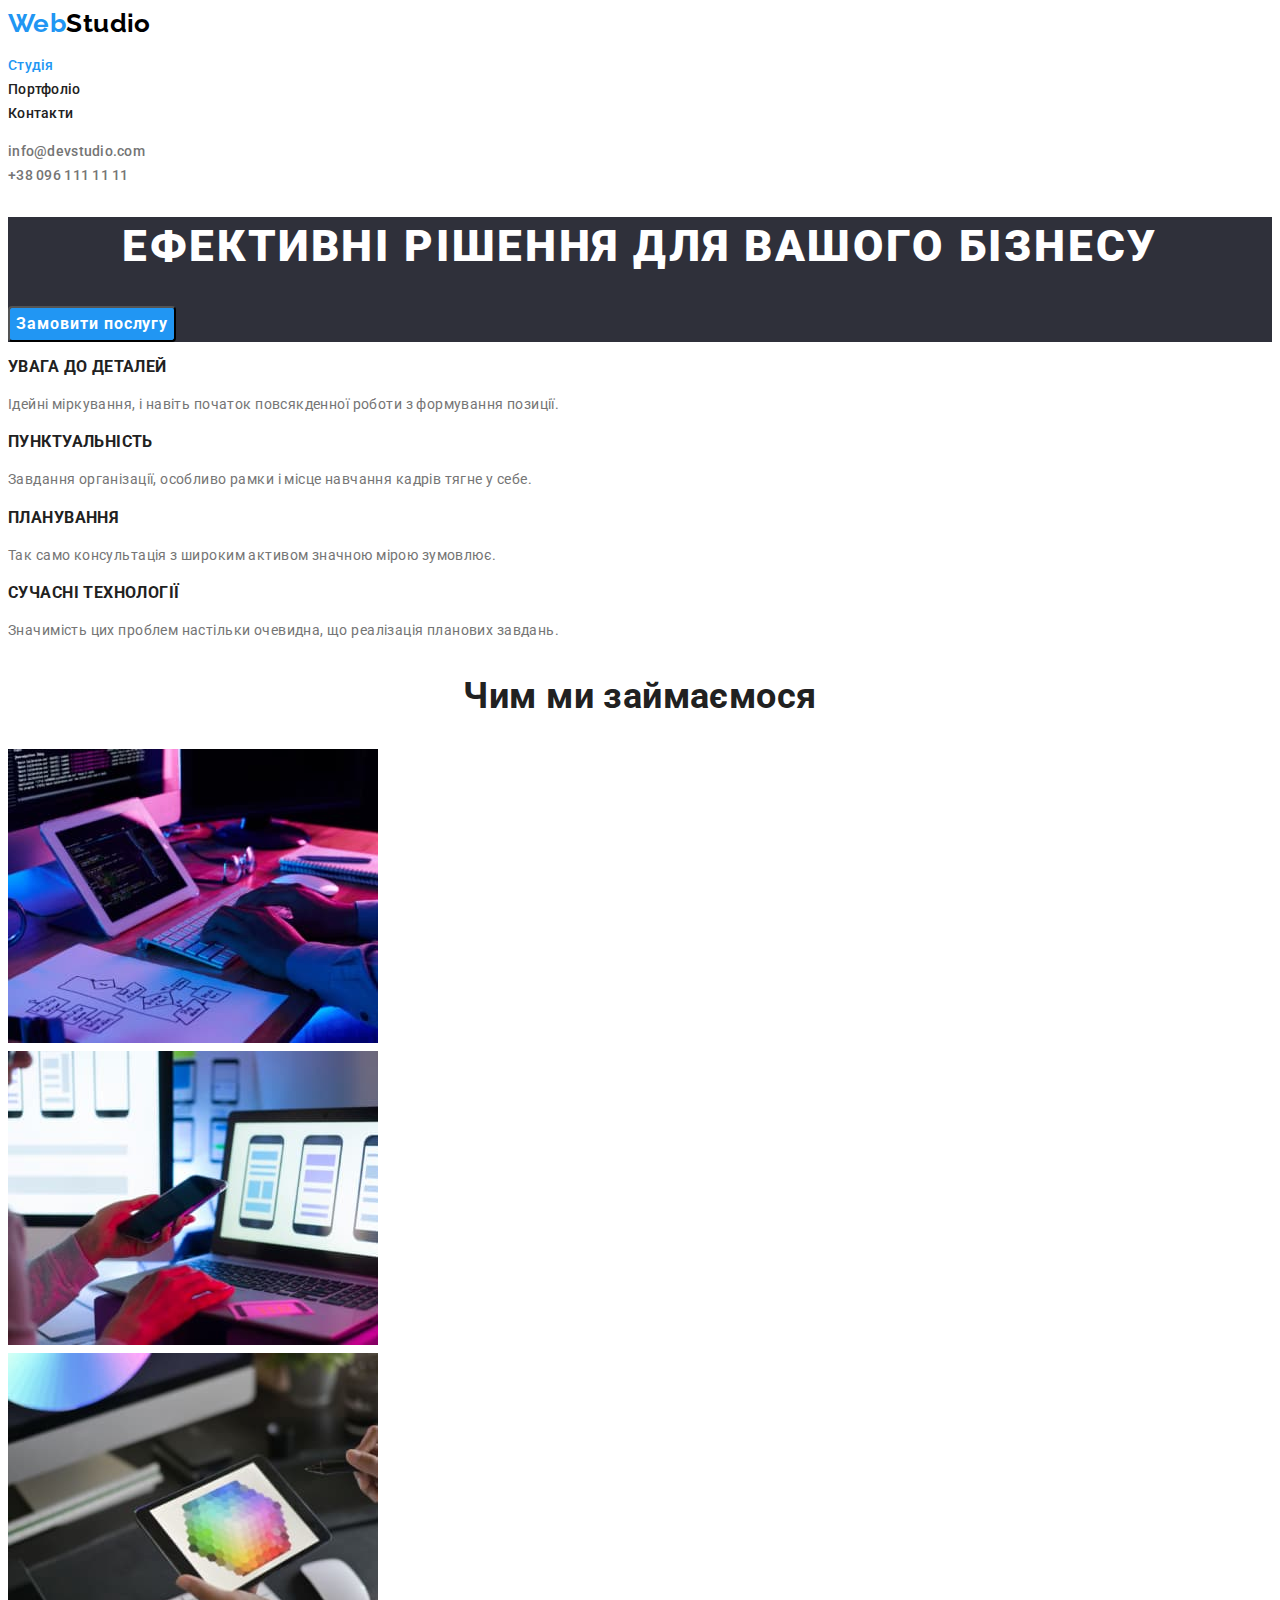
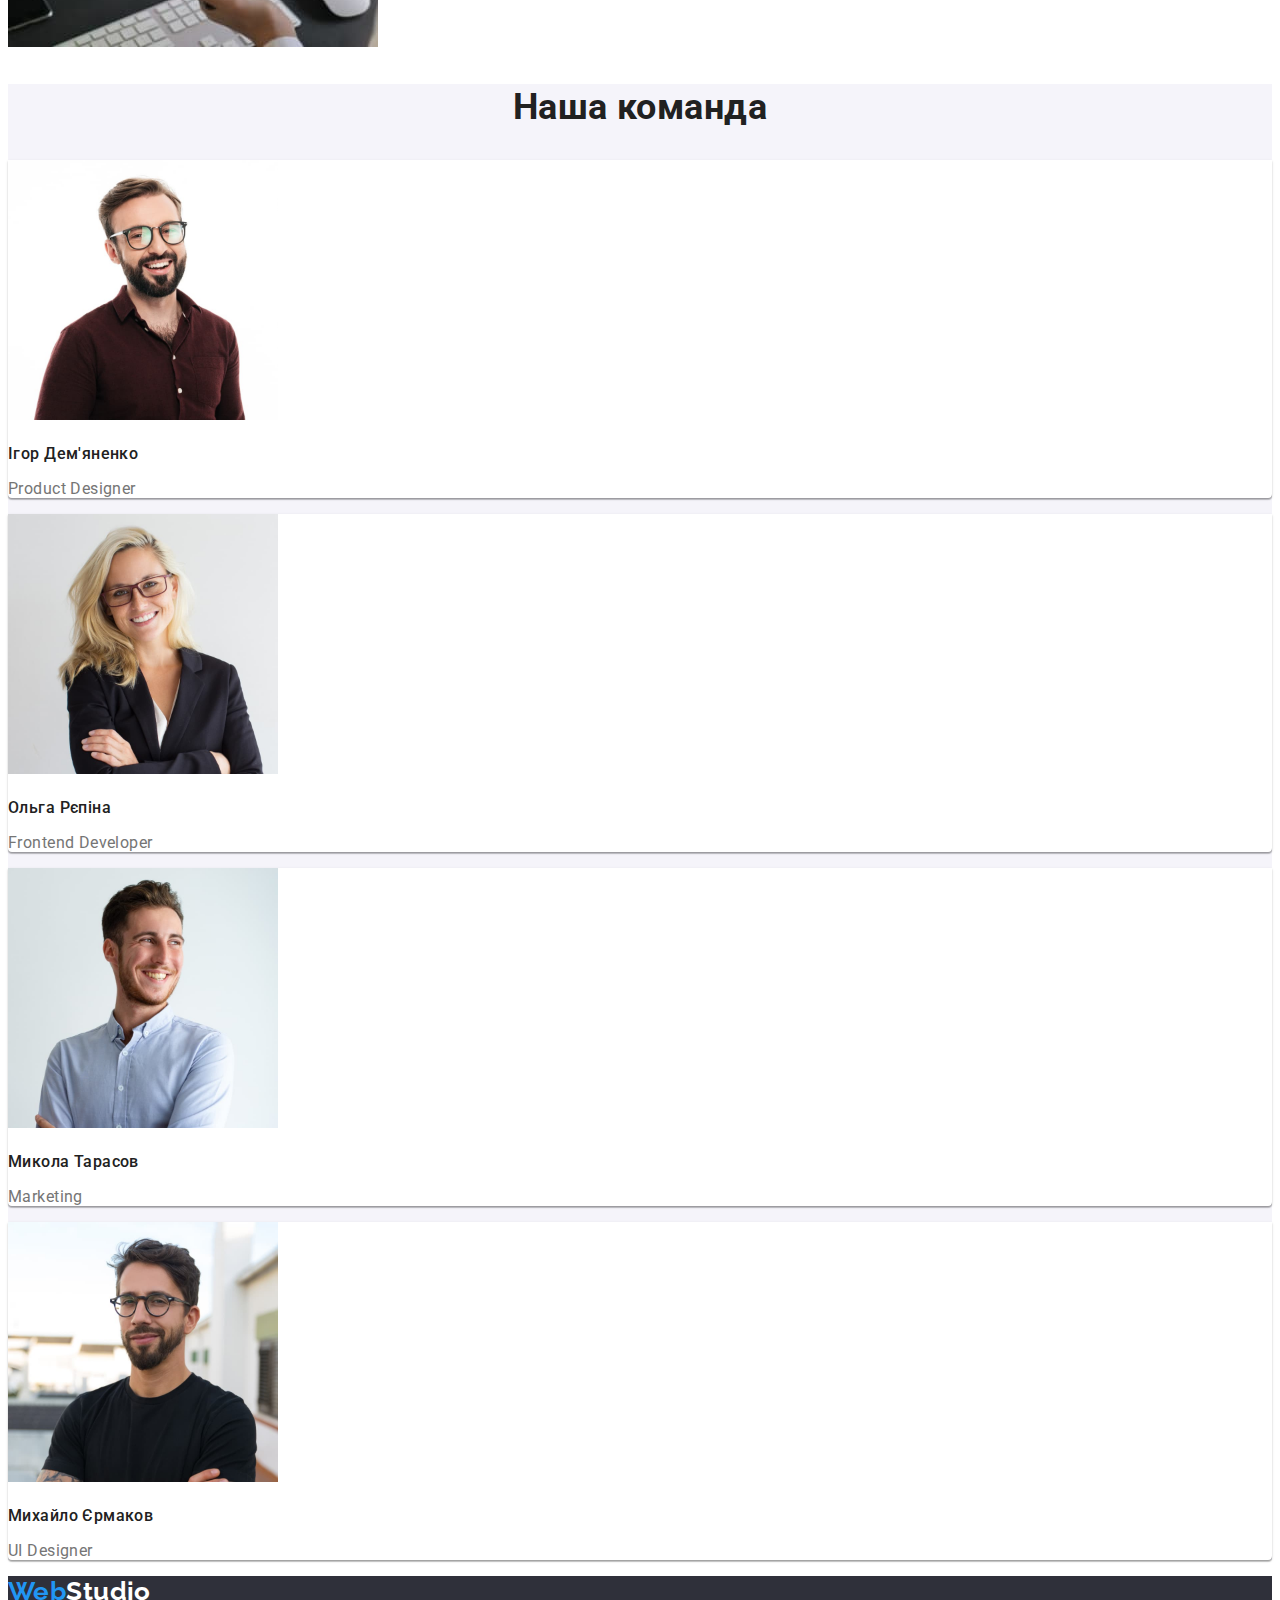
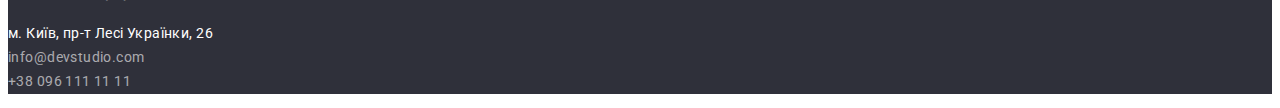
<file: index.html>
<!DOCTYPE html>
<html lang="uk">

<head>
	<meta charset="UTF-8">
	<meta http-equiv="X-UA-Compatible" content="IE=edge">
	<meta name="viewport" content="width=device-width, initial-scale=1.0">
	<title>WebStudio</title>

	<link rel="preconnect" href="https://fonts.googleapis.com">
	<link rel="preconnect" href="https://fonts.gstatic.com" crossorigin>
	<link href="https://fonts.googleapis.com/css2?family=Raleway:wght@700&family=Roboto:wght@400;500;700;900&display=swap"
		rel="stylesheet">

	<link rel="stylesheet" href="./css/styles.css">
</head>

<body>
	<header class="header">
		<nav>
			<a href="./index.html" class="logo logo-link">
				Web<span class="logo-header">Studio</span>
			</a>
			<ul class="list">
				<li><a href="./index.html" class="nav-text link current">Студія</a></li>
				<li><a href="./portfolio.html" class="nav-text link">Портфоліо</a></li>
				<li><a href="#" class="nav-text link">Контакти</a></li>
			</ul>
		</nav>
		<ul class="list">
			<li><a href="mailto:info@devstudio.com" class="contact-text link">info@devstudio.com</a></li>
			<li><a href="tel:+380961111111" class="contact-text link">+38 096 111 11 11</a></li>
		</ul>
	</header>

	<main>
		<section class="hero">
			<h1 class="hero-head">Ефективні рішення для вашого бізнесу</h1>
			<button type="button" class="hero-button">Замовити послугу</button>
		</section>

		<section class="idea">
			<h2 class="head-hidden">Наші принципи</h2>
			<ul class="list">
				<li>
					<h3 class="idea-head">Увага до деталей</h3>
					<p class="idea-text">Ідейні міркування, і навіть початок повсякденної роботи з формування позиції.</p>
				</li>
				<li>
					<h3 class="idea-head">Пунктуальність</h3>
					<p class="idea-text">Завдання організації, особливо рамки і місце навчання кадрів тягне у себе.</p>
				</li>
				<li>
					<h3 class="idea-head">Планування</h3>
					<p class="idea-text">Так само консультація з широким активом значною мірою зумовлює.</p>
				</li>
				<li>
					<h3 class="idea-head">Сучасні технології</h3>
					<p class="idea-text">Значимість цих проблем настільки очевидна, що реалізація планових завдань.</p>
				</li>
			</ul>
		</section>

		<section class="work">
			<h2 class="section-head">Чим ми займаємося</h2>
			<ul class="list">
				<li><img src="./images/box_1.jpg" width="370" alt="Десктопні додатки"></li>
				<li><img src="./images/box_2.jpg" width="370" alt="Мобільні додатки"></li>
				<li><img src="./images/box_3.jpg" width="370" alt="Додатки для планшетів"></li>
			</ul>
		</section>

		<section class="team">
			<h2 class="section-head">Наша команда</h2>
			<ul class="list">
				<li class="card-employes">
					<img src="./images/employee_1.jpg" width="270" alt="Фото дизайнера продукту">
					<h3 class="team-head">Ігор Дем'яненко</h3>
					<p class="team-text" lang="en">Product Designer</p>
				</li>
				<li class="card-employes">
					<img src="./images/employee_2.jpg" width="270" alt="Фото розробника">
					<h3 class="team-head">Ольга Рєпіна</h3>
					<p class="team-text" lang="en">Frontend Developer</p>
				</li>
				<li class="card-employes">
					<img src="./images/employee_3.jpg" width="270" alt="Фото маркетолога">
					<h3 class="team-head">Микола Тарасов</h3>
					<p class="team-text" lang="en">Marketing</p>
				</li>
				<li class="card-employes">
					<img src="./images/employee_4.jpg" width="270" alt="Фото дизайнера інтерфейсу">
					<h3 class="team-head">Михайло Єрмаков</h3>
					<p class="team-text" lang="en">UI Designer</p>
				</li>
			</ul>
		</section>
	</main>

	<footer class="footer">
		<a href="./index.html" class="logo logo-link">
			Web<span class="logo-footer">Studio</span>
		</a>
		<address>
			<ul class="list">
				<li>
					<a href="https://goo.gl/maps/BBAmJtsua18arhCD6" class="footer-text link" target="_blank"
						rel="noopener noreferrer nofollow">м. Київ, пр-т Лесі Українки, 26
					</a>
				</li>
				<li><a href="mailto:info@devstudio.com" class="footer-contact link">info@devstudio.com</a></li>
				<li><a href="tel:+380961111111" class="footer-contact link">+38 096 111 11 11</a></li>
			</ul>
		</address>
	</footer>
</body>

</html>
</file>
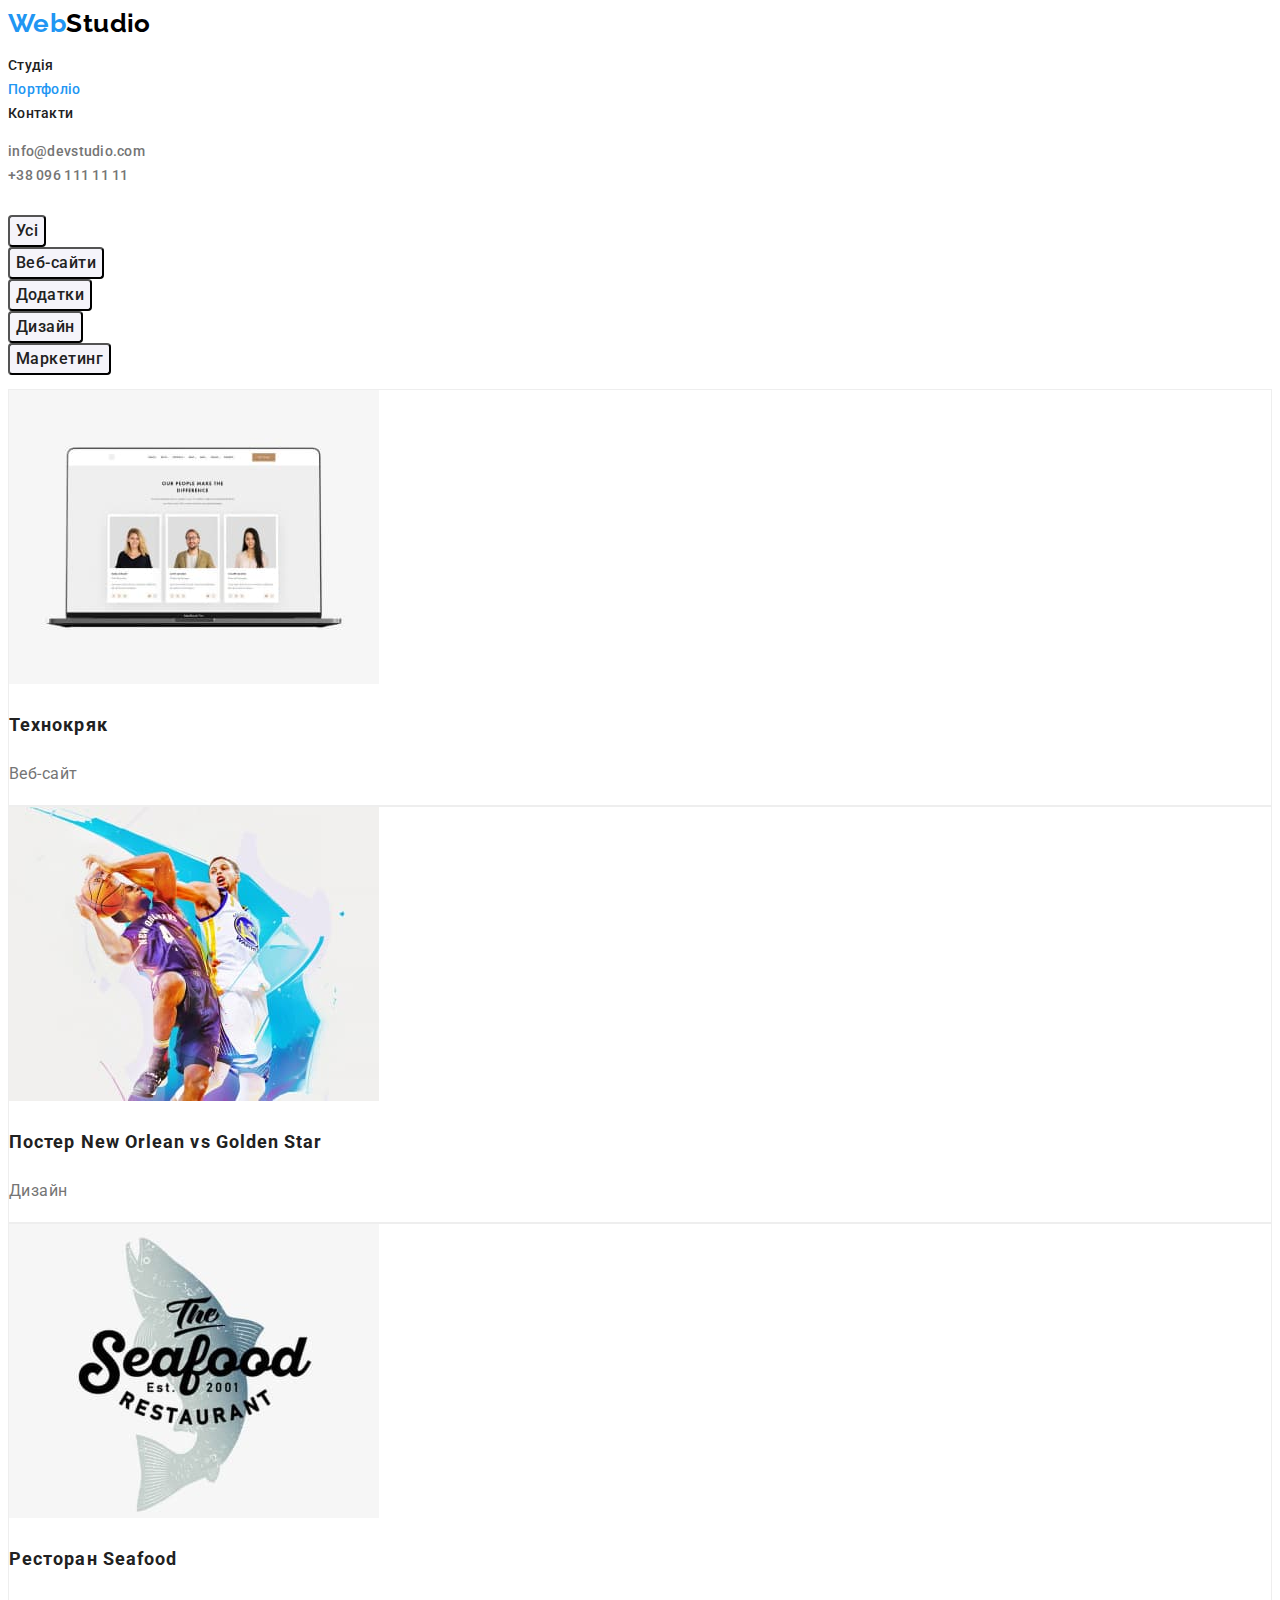
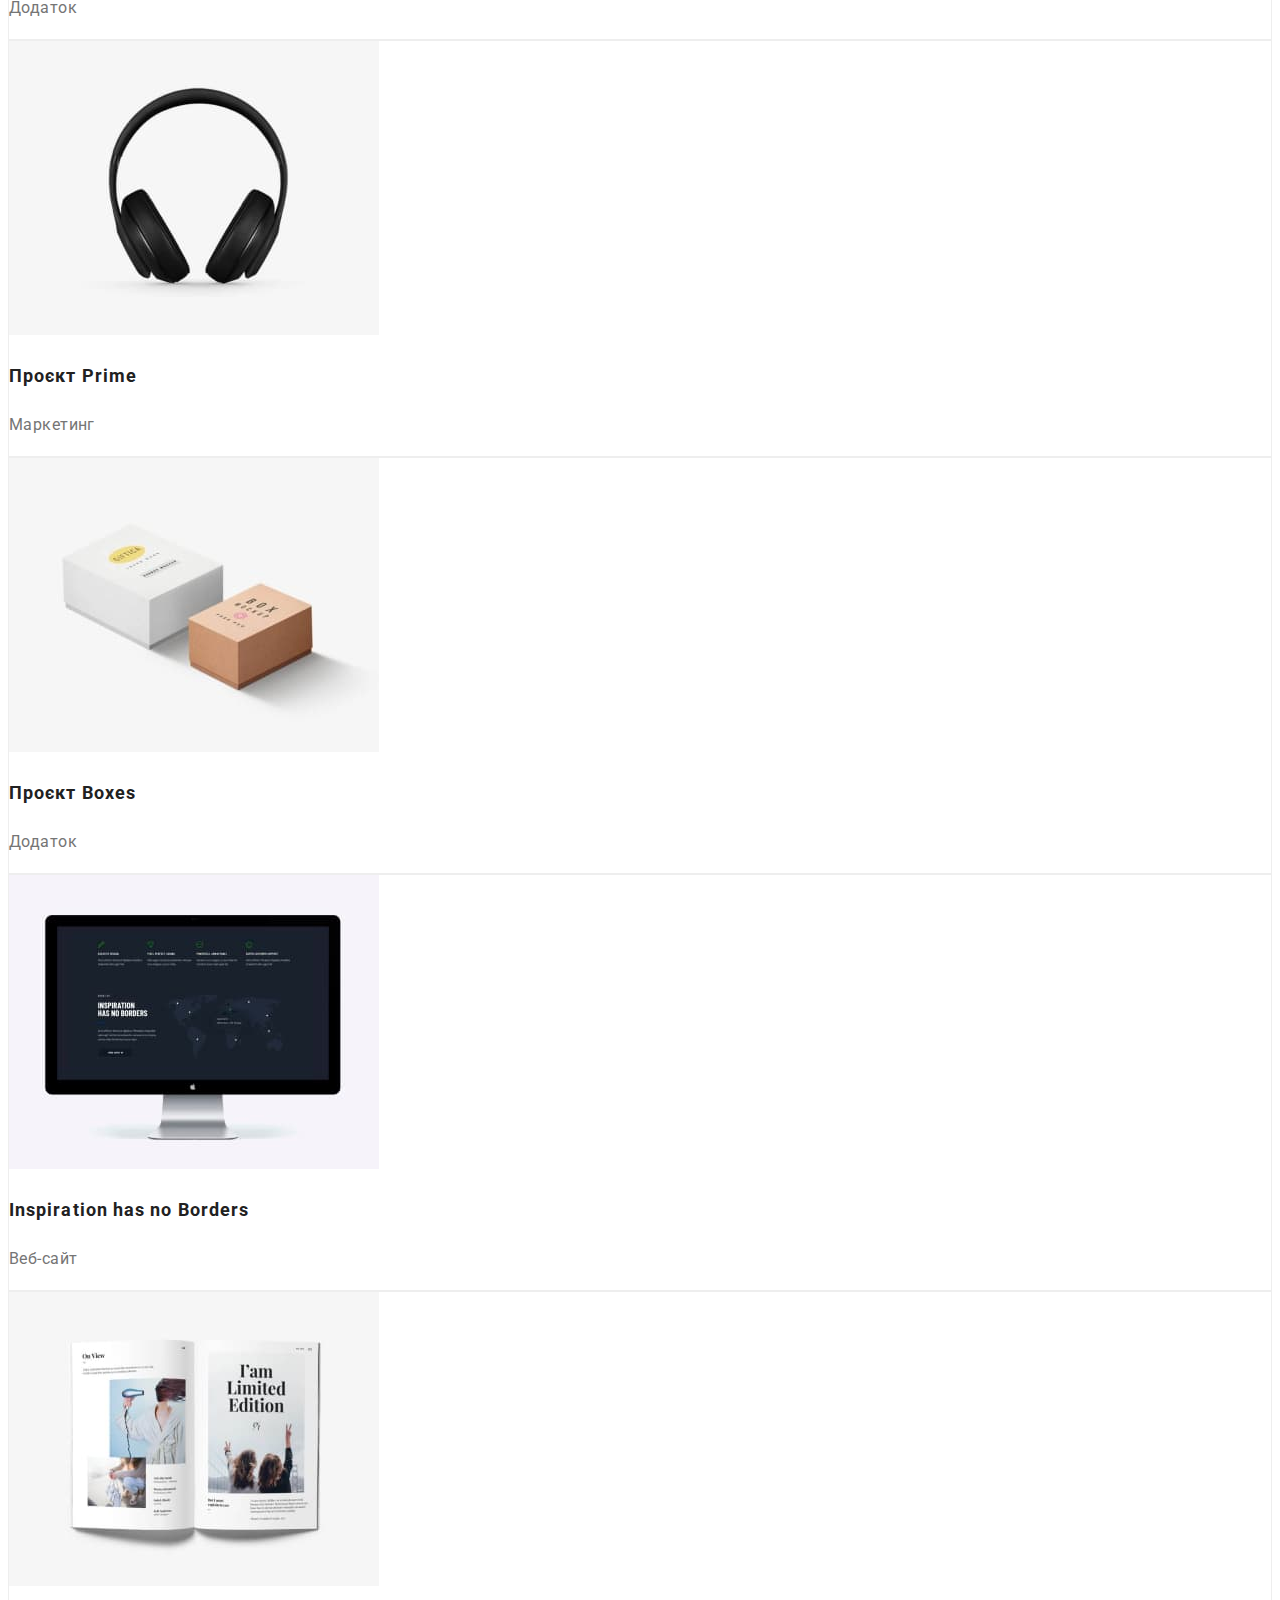
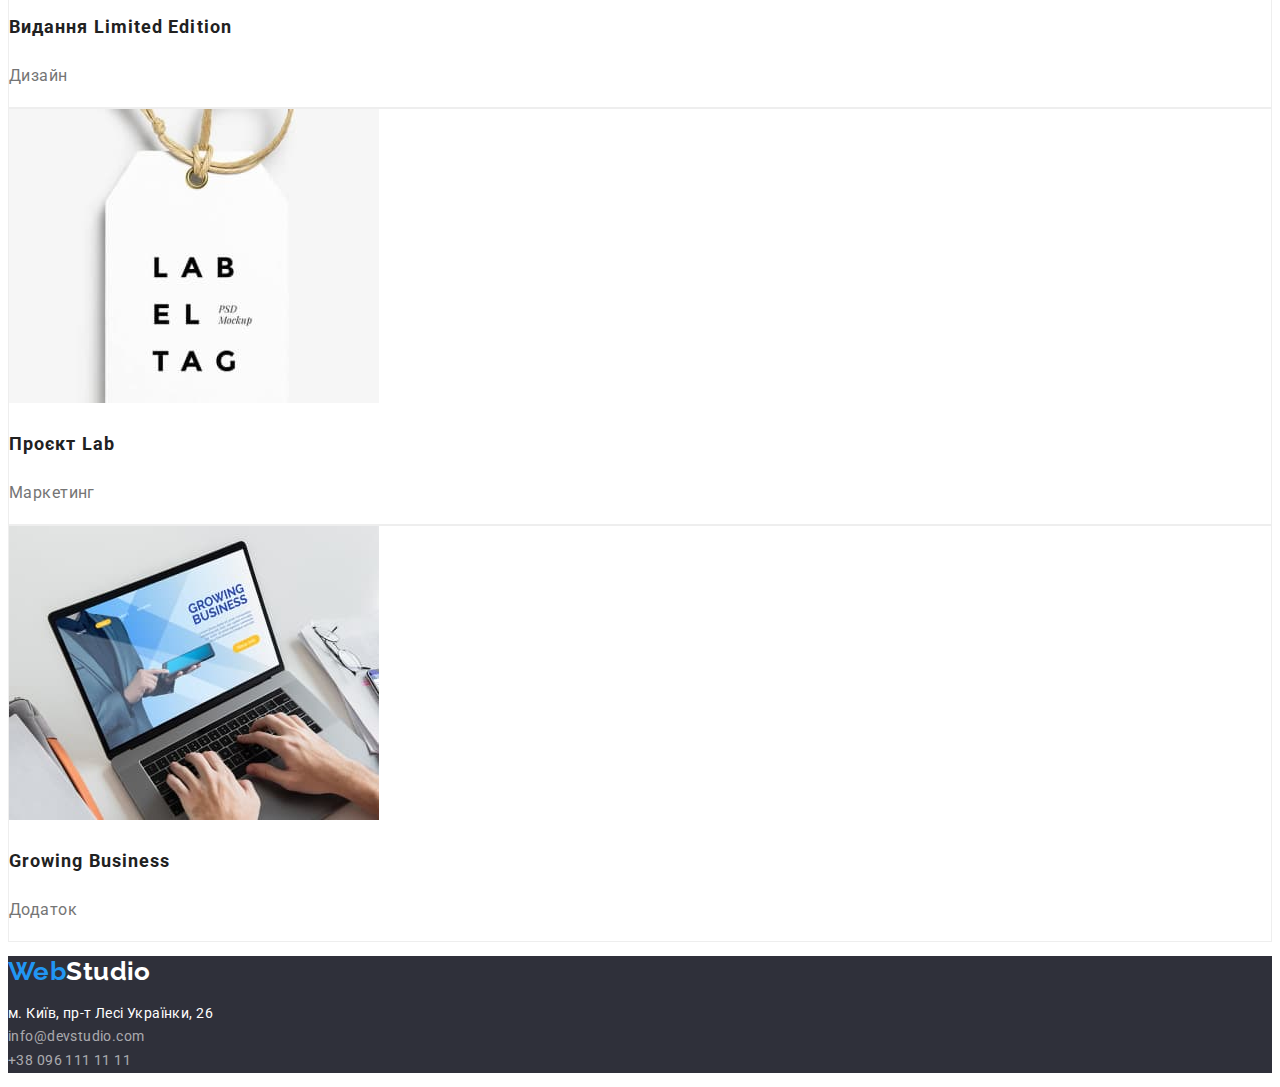
<file: portfolio.html>
<!DOCTYPE html>
<html lang="uk">

<head>
	<meta charset="UTF-8">
	<meta http-equiv="X-UA-Compatible" content="IE=edge">
	<meta name="viewport" content="width=device-width, initial-scale=1.0">
	<title>WebStudio</title>

	<link rel="preconnect" href="https://fonts.googleapis.com">
	<link rel="preconnect" href="https://fonts.gstatic.com" crossorigin>
	<link href="https://fonts.googleapis.com/css2?family=Raleway:wght@700&family=Roboto:wght@400;500;700;900&display=swap"
		rel="stylesheet">

	<link rel="stylesheet" href="./css/styles.css">
</head>

<body>
	<header class="header">
		<nav>
			<a href="./index.html" class="logo logo-link">
				Web<span class="logo-header">Studio</span>
			</a>
			<ul class="list">
				<li><a href="./index.html" class="nav-text link">Студія</a></li>
				<li><a href="./portfolio.html" class="nav-text link current">Портфоліо</a></li>
				<li><a href="#" class="nav-text link">Контакти</a></li>
			</ul>
		</nav>
		<ul class="list">
			<li><a href="mailto:info@devstudio.com" class="contact-text link">info@devstudio.com</a></li>
			<li><a href="tel:+380961111111" class="contact-text link">+38 096 111 11 11</a></li>
		</ul>
	</header>

	<main>
		<section class="projects">
			<!-- Заголовок буде прихований -->
			<h1 class="head-hidden">Наші проекти</h1>
			<ul class="list">
				<li><button type="button" class="projects-button">Усі</button></li>
				<li><button type="button" class="projects-button">Веб-сайти</button></li>
				<li><button type="button" class="projects-button">Додатки</button></li>
				<li><button type="button" class="projects-button">Дизайн</button></li>
				<li><button type="button" class="projects-button">Маркетинг</button></li>
			</ul>

			<ul class="list">
				<li class="card-progects">
					<img src="./images/development_1.jpg" width="370" alt="Сторінка сайту">
					<h2 class="projects-head">Технокряк</h2>
					<p class="projects-text">Веб-сайт</p>
				</li>
				<li class="card-progects">
					<img src="./images/development_2.jpg" width="370" alt="На постері баскетболісти з м'ячем">
					<h2 class="projects-head">Постер <span lang="en">New Orlean vs Golden Star</span></h2>
					<p class="projects-text">Дизайн</p>
				</li>
				<li class="card-progects">
					<img src="./images/development_3.jpg" width="370" alt="Логотип ресторану">
					<h2 class="projects-head">Ресторан <span lang="en">Seafood</span></h2>
					<p class="projects-text">Додаток</p>
				</li>
				<li class="card-progects">
					<img src="./images/development_4.jpg" width="370" alt="Аудіонавушники">
					<h2 class="projects-head">Проєкт <span lang="en">Prime</span></h2>
					<p class="projects-text">Маркетинг</p>
				</li>
				<li class="card-progects">
					<img src="./images/development_5.jpg" width="370" alt="Дві коробки різного розміру та кольору">
					<h2 class="projects-head">Проєкт <span lang="en">Boxes</span></h2>
					<p class="projects-text">Додаток</p>
				</li>
				<li class="card-progects">
					<img src="./images/development_6.jpg" width="370" alt="На моніторі сторінка сайту">
					<h2 class="projects-head" lang="en">Inspiration has no Borders</h2>
					<p class="projects-text">Веб-сайт</p>
				</li>
				<li class="card-progects">
					<img src="./images/development_7.jpg" width="370" alt="Розворот книги">
					<h2 class="projects-head">Видання <span lang="en">Limited Edition</span></h2>
					<p class="projects-text">Дизайн</p>
				</li>
				<li class="card-progects">
					<img src="./images/development_8.jpg" width="370" alt="Бірка з написом 'Lab el tag'">
					<h2 class="projects-head">Проєкт <span lang="en">Lab</span></h2>
					<p class="projects-text">Маркетинг</p>
				</li>
				<li class="card-progects">
					<img src="./images/development_9.jpg" width="370" alt="На екрані ноутбука сторінка додатку">
					<h2 class="projects-head" lang="en">Growing Business</h2>
					<p class="projects-text">Додаток</p>
				</li>
			</ul>
		</section>
	</main>

	<footer class="footer">
		<a href="./index.html" class="logo logo-link">
			Web<span class="logo-footer">Studio</span>
		</a>
		<address>
			<ul class="list">
				<li>
					<a href="https://goo.gl/maps/BBAmJtsua18arhCD6" class="footer-text link" target="_blank"
						rel="noopener noreferrer nofollow">м. Київ, пр-т Лесі Українки, 26
					</a>
				</li>
				<li><a href="mailto:info@devstudio.com" class="footer-contact link">info@devstudio.com</a></li>
				<li><a href="tel:+380961111111" class="footer-contact link">+38 096 111 11 11</a></li>
			</ul>
		</address>
	</footer>
</body>

</html>
</file>
<file: css/styles.css>
:root {
	--color-bgr-head: #ffffff;
	--color-bgr-main: #f5f5f5;
	--color-bgr-alternative: #f5f4fa;
	--color-bgr-hero: #2f303a;
	--color-accent: #2196f3;
	--color-btn-active: #188CE8;
	--color-main: #757575;
	--color-logo: #000000;
	--color-header: #212121;
	--color-border: #EEEEEE;
	--color-footer-contact: rgba(255, 255, 255, 0.6);
}

body {
	background-color: var(--color-bgr-head);

	font-family: "Roboto", sans-serif;
	font-size: 14px;
	line-height: 1.71;
	letter-spacing: 0.03em;
	color: var(--color-main);
}

body .section-head {
	font-weight: 700;
	font-size: 36px;
	line-height: 1.28;
	text-align: center;
	color: var(--color-header);
}

body .link,
.logo-link {
	text-decoration: none;
	font-style: normal;
}

body .link:hover,
body .link:focus {
	color: var(--color-accent);
}

body .list {
	padding-left: 0;
	list-style-type: none;
}

/* logo */
.logo {
	font-family: "Raleway", sans-serif;
	font-weight: 700;
	font-size: 26px;
	line-height: 1.19;
	color: var(--color-accent);
}

.logo-header {
	color: var(--color-logo);
}

/* header */
.nav-text,
.contact-text {
	font-weight: 500;
	line-height: 1.14;
	letter-spacing: 0.02em;
}

.nav-text {
	color: var(--color-header);
}

.contact-text {
	color: var(--color-main);
}

.current {
	color: var(--color-accent);
}

/* hero */
.hero {
	background-color: var(--color-bgr-hero);
}

.hero-head {
	font-weight: 900;
	font-size: 44px;
	line-height: 1.36;
	text-align: center;
	letter-spacing: 0.06em;
	text-transform: uppercase;
	color: var(--color-bgr-head);
}

.hero-button {
	background-color: var(--color-accent);

	font-family: inherit;
	font-weight: 700;
	font-size: 16px;
	line-height: 1.88;
	letter-spacing: 0.06em;

	color: var(--color-bgr-head);
	cursor: pointer;
	border-radius: 4px;
}

.hero-button:hover,
.hero-button:focus {
	background-color: var(--color-btn-active);

	box-shadow: 0px 4px 4px rgba(0, 0, 0, 0.15);
}

/* section idea */
.head-hidden {
	white-space: nowrap;
	width: 1px;
	height: 1px;
	overflow: hidden;
	border: 0;
	padding: 0;
	clip: rect(0 0 0 0);
	clip-path: inset(50%);
	margin: -1px;
}

.idea-head {
	font-weight: 700;
	line-height: 1.14;
	text-transform: uppercase;
	color: var(--color-header);
}

/* section work */

/* section team */
.team {
	background-color: var(--color-bgr-alternative);
}

.card-employes,
.card-progects {
	background-color: var(--color-bgr-head);
}

.card-employes {
	box-shadow: 0px 1px 3px rgba(0, 0, 0, 0.12), 0px 1px 1px rgba(0, 0, 0, 0.14), 0px 2px 1px rgba(0, 0, 0, 0.2);
	border-radius: 0px 0px 4px 4px;
}

.team-head {
	font-weight: 500;
	font-size: 16px;
	line-height: 1.19;
	color: var(--color-header);
}

.team-head,
.team-text {
	font-size: 16px;
	line-height: 1.19;
}

/* footer */
.footer {
	background-color: var(--color-bgr-hero);
}

.logo-footer {
	color: var(--color-bgr-head);
}

.footer-text {
	color: var(--color-bgr-head);
}

.footer-contact {
	color: var(--color-footer-contact);
}

/* portfolio */
.projects-button {
	background-color: var(--color-bgr-alternative);
	border-radius: 4px;

	font-family: inherit;
	font-weight: 500;
	font-size: 16px;
	line-height: 1.63;
	letter-spacing: 0.03em;

	color: var(--color-header);
	cursor: pointer;
}

.projects-button:hover,
.projects-button:focus {
	background-color: var(--color-accent);
	color: var(--color-bgr-head);

	box-shadow: 0px 3px 1px rgba(0, 0, 0, 0.1), 0px 1px 2px rgba(0, 0, 0, 0.08), 0px 2px 2px rgba(0, 0, 0, 0.12);
}

.card-progects {
	border: 1px solid var(--color-border);
}

.projects-head {
	font-weight: 700;
	font-size: 18px;
	line-height: 2.0;
	letter-spacing: 0.06em;
	color: var(--color-header);
}

.projects-text {
	font-size: 16px;
	line-height: 1.88;
}
</file>
